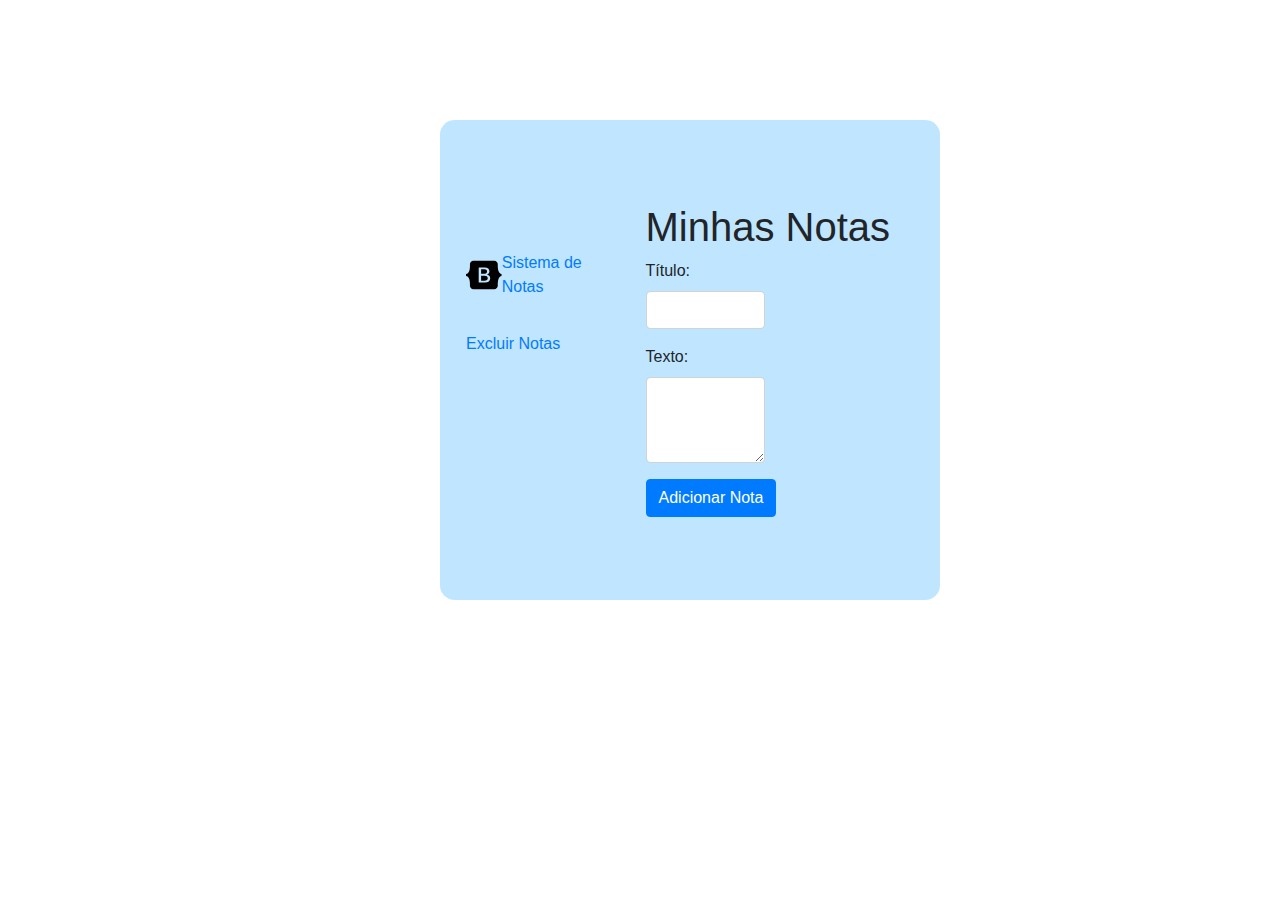
<file: projeto-final/index.html>
<!-- Página inicial -->

<!-- Menu de navegação (cadastro, contato...) -->
<!DOCTYPE html>
<html>

<head>
	<title>Minhas Notas</title>

	<meta name="viewport" content="width=device-width, initial-scale=1">
	<!-- Inclua o Bootstrap aqui -->
	<link rel="stylesheet" href="https://maxcdn.bootstrapcdn.com/bootstrap/4.0.0/css/bootstrap.min.css">
	<script src="https://cdn.jsdelivr.net/npm/@popperjs/core@2.11.7/dist/umd/popper.min.js"
		integrity="sha384-zYPOMqeu1DAVkHiLqWBUTcbYfZ8osu1Nd6Z89ify25QV9guujx43ITvfi12/QExE"
		crossorigin="anonymous"></script>
	<script src="https://cdn.jsdelivr.net/npm/bootstrap@5.3.0-alpha3/dist/js/bootstrap.min.js"
		integrity="sha384-Y4oOpwW3duJdCWv5ly8SCFYWqFDsfob/3GkgExXKV4idmbt98QcxXYs9UoXAB7BZ"
		crossorigin="anonymous"></script>
		<script src="https://code.jquery.com/jquery-3.6.4.min.js" integrity="sha256-oP6HI9z1XaZNBrJURtCoUT5SUnxFr8s3BzRl+cbzUq8=" crossorigin="anonymous"></script>
	<link rel="stylesheet" href="estilos.css">
	<script>
		$("#icones").load( "icones.html" );
		caches.open('devsite.pwa_RUNTINE_V3').then(function(cache) {
      cache.delete('./funcoes.js');
      cache.delete('./index.html'); //nome e local correto do arquivo
    })
	</script>

<script>
	// Seleciona todos os botões de excluir
	const btnsExcluir = document.querySelectorAll('.btn-excluir');
	// Adiciona um listener de clique a cada um
	btnsExcluir.forEach(btn => {
	  btn.addEventListener('click', () => {
		// Encontra o elemento da nota correspondente ao botão
		const nota = btn.closest('.nota');
		// Remove a nota da lista
		nota.remove();
	  });
	});
  </script>
</head>

<body>

	
	<svg xmlns="http://www.w3.org/2000/svg" style="display: none;">
		<symbol id="check2" viewBox="0 0 16 16">
			<path
				d="M13.854 3.646a.5.5 0 0 1 0 .708l-7 7a.5.5 0 0 1-.708 0l-3.5-3.5a.5.5 0 1 1 .708-.708L6.5 10.293l6.646-6.647a.5.5 0 0 1 .708 0z" />
		</symbol>
		<symbol id="circle-half" viewBox="0 0 16 16">
			<path d="M8 15A7 7 0 1 0 8 1v14zm0 1A8 8 0 1 1 8 0a8 8 0 0 1 0 16z" />
		</symbol>
		<symbol id="moon-stars-fill" viewBox="0 0 16 16">
			<path
				d="M6 .278a.768.768 0 0 1 .08.858 7.208 7.208 0 0 0-.878 3.46c0 4.021 3.278 7.277 7.318 7.277.527 0 1.04-.055 1.533-.16a.787.787 0 0 1 .81.316.733.733 0 0 1-.031.893A8.349 8.349 0 0 1 8.344 16C3.734 16 0 12.286 0 7.71 0 4.266 2.114 1.312 5.124.06A.752.752 0 0 1 6 .278z" />
			<path
				d="M10.794 3.148a.217.217 0 0 1 .412 0l.387 1.162c.173.518.579.924 1.097 1.097l1.162.387a.217.217 0 0 1 0 .412l-1.162.387a1.734 1.734 0 0 0-1.097 1.097l-.387 1.162a.217.217 0 0 1-.412 0l-.387-1.162A1.734 1.734 0 0 0 9.31 6.593l-1.162-.387a.217.217 0 0 1 0-.412l1.162-.387a1.734 1.734 0 0 0 1.097-1.097l.387-1.162zM13.863.099a.145.145 0 0 1 .274 0l.258.774c.115.346.386.617.732.732l.774.258a.145.145 0 0 1 0 .274l-.774.258a1.156 1.156 0 0 0-.732.732l-.258.774a.145.145 0 0 1-.274 0l-.258-.774a1.156 1.156 0 0 0-.732-.732l-.774-.258a.145.145 0 0 1 0-.274l.774-.258c.346-.115.617-.386.732-.732L13.863.1z" />
		</symbol>
		<symbol id="sun-fill" viewBox="0 0 16 16">
			<path
				d="M8 12a4 4 0 1 0 0-8 4 4 0 0 0 0 8zM8 0a.5.5 0 0 1 .5.5v2a.5.5 0 0 1-1 0v-2A.5.5 0 0 1 8 0zm0 13a.5.5 0 0 1 .5.5v2a.5.5 0 0 1-1 0v-2A.5.5 0 0 1 8 13zm8-5a.5.5 0 0 1-.5.5h-2a.5.5 0 0 1 0-1h2a.5.5 0 0 1 .5.5zM3 8a.5.5 0 0 1-.5.5h-2a.5.5 0 0 1 0-1h2A.5.5 0 0 1 3 8zm10.657-5.657a.5.5 0 0 1 0 .707l-1.414 1.415a.5.5 0 1 1-.707-.708l1.414-1.414a.5.5 0 0 1 .707 0zm-9.193 9.193a.5.5 0 0 1 0 .707L3.05 13.657a.5.5 0 0 1-.707-.707l1.414-1.414a.5.5 0 0 1 .707 0zm9.193 2.121a.5.5 0 0 1-.707 0l-1.414-1.414a.5.5 0 0 1 .707-.707l1.414 1.414a.5.5 0 0 1 0 .707zM4.464 4.465a.5.5 0 0 1-.707 0L2.343 3.05a.5.5 0 1 1 .707-.707l1.414 1.414a.5.5 0 0 1 0 .708z" />
		</symbol>
	</svg>
	
	<svg xmlns="http://www.w3.org/2000/svg" style="display: none;">
		<symbol id="bootstrap" viewBox="0 0 118 94">
			<title>Bootstrap</title>
			<path fill-rule="evenodd" clip-rule="evenodd"
				d="M24.509 0c-6.733 0-11.715 5.893-11.492 12.284.214 6.14-.064 14.092-2.066 20.577C8.943 39.365 5.547 43.485 0 44.014v5.972c5.547.529 8.943 4.649 10.951 11.153 2.002 6.485 2.28 14.437 2.066 20.577C12.794 88.106 17.776 94 24.51 94H93.5c6.733 0 11.714-5.893 11.491-12.284-.214-6.14.064-14.092 2.066-20.577 2.009-6.504 5.396-10.624 10.943-11.153v-5.972c-5.547-.529-8.934-4.649-10.943-11.153-2.002-6.484-2.28-14.437-2.066-20.577C105.214 5.894 100.233 0 93.5 0H24.508zM80 57.863C80 66.663 73.436 72 62.543 72H44a2 2 0 01-2-2V24a2 2 0 012-2h18.437c9.083 0 15.044 4.92 15.044 12.474 0 5.302-4.01 10.049-9.119 10.88v.277C75.317 46.394 80 51.21 80 57.863zM60.521 28.34H49.948v14.934h8.905c6.884 0 10.68-2.772 10.68-7.727 0-4.643-3.264-7.207-9.012-7.207zM49.948 49.2v16.458H60.91c7.167 0 10.964-2.876 10.964-8.281 0-5.406-3.903-8.178-11.425-8.178H49.948z">
			</path>
		</symbol>
		<symbol id="home" viewBox="0 0 16 16">
			<path
				d="M8.354 1.146a.5.5 0 0 0-.708 0l-6 6A.5.5 0 0 0 1.5 7.5v7a.5.5 0 0 0 .5.5h4.5a.5.5 0 0 0 .5-.5v-4h2v4a.5.5 0 0 0 .5.5H14a.5.5 0 0 0 .5-.5v-7a.5.5 0 0 0-.146-.354L13 5.793V2.5a.5.5 0 0 0-.5-.5h-1a.5.5 0 0 0-.5.5v1.293L8.354 1.146zM2.5 14V7.707l5.5-5.5 5.5 5.5V14H10v-4a.5.5 0 0 0-.5-.5h-3a.5.5 0 0 0-.5.5v4H2.5z" />
		</symbol>
		<symbol id="speedometer2" viewBox="0 0 16 16">
			<path
				d="M8 4a.5.5 0 0 1 .5.5V6a.5.5 0 0 1-1 0V4.5A.5.5 0 0 1 8 4zM3.732 5.732a.5.5 0 0 1 .707 0l.915.914a.5.5 0 1 1-.708.708l-.914-.915a.5.5 0 0 1 0-.707zM2 10a.5.5 0 0 1 .5-.5h1.586a.5.5 0 0 1 0 1H2.5A.5.5 0 0 1 2 10zm9.5 0a.5.5 0 0 1 .5-.5h1.5a.5.5 0 0 1 0 1H12a.5.5 0 0 1-.5-.5zm.754-4.246a.389.389 0 0 0-.527-.02L7.547 9.31a.91.91 0 1 0 1.302 1.258l3.434-4.297a.389.389 0 0 0-.029-.518z" />
			<path fill-rule="evenodd"
				d="M0 10a8 8 0 1 1 15.547 2.661c-.442 1.253-1.845 1.602-2.932 1.25C11.309 13.488 9.475 13 8 13c-1.474 0-3.31.488-4.615.911-1.087.352-2.49.003-2.932-1.25A7.988 7.988 0 0 1 0 10zm8-7a7 7 0 0 0-6.603 9.329c.203.575.923.876 1.68.63C4.397 12.533 6.358 12 8 12s3.604.532 4.923.96c.757.245 1.477-.056 1.68-.631A7 7 0 0 0 8 3z" />
		</symbol>
		<symbol id="table" viewBox="0 0 16 16">
			<path
				d="M0 2a2 2 0 0 1 2-2h12a2 2 0 0 1 2 2v12a2 2 0 0 1-2 2H2a2 2 0 0 1-2-2V2zm15 2h-4v3h4V4zm0 4h-4v3h4V8zm0 4h-4v3h3a1 1 0 0 0 1-1v-2zm-5 3v-3H6v3h4zm-5 0v-3H1v2a1 1 0 0 0 1 1h3zm-4-4h4V8H1v3zm0-4h4V4H1v3zm5-3v3h4V4H6zm4 4H6v3h4V8z" />
		</symbol>
		<symbol id="people-circle" viewBox="0 0 16 16">
			<path d="M11 6a3 3 0 1 1-6 0 3 3 0 0 1 6 0z" />
			<path fill-rule="evenodd"
				d="M0 8a8 8 0 1 1 16 0A8 8 0 0 1 0 8zm8-7a7 7 0 0 0-5.468 11.37C3.242 11.226 4.805 10 8 10s4.757 1.225 5.468 2.37A7 7 0 0 0 8 1z" />
		</symbol>
		<symbol id="grid" viewBox="0 0 16 16">
			<path
				d="M1 2.5A1.5 1.5 0 0 1 2.5 1h3A1.5 1.5 0 0 1 7 2.5v3A1.5 1.5 0 0 1 5.5 7h-3A1.5 1.5 0 0 1 1 5.5v-3zM2.5 2a.5.5 0 0 0-.5.5v3a.5.5 0 0 0 .5.5h3a.5.5 0 0 0 .5-.5v-3a.5.5 0 0 0-.5-.5h-3zm6.5.5A1.5 1.5 0 0 1 10.5 1h3A1.5 1.5 0 0 1 15 2.5v3A1.5 1.5 0 0 1 13.5 7h-3A1.5 1.5 0 0 1 9 5.5v-3zm1.5-.5a.5.5 0 0 0-.5.5v3a.5.5 0 0 0 .5.5h3a.5.5 0 0 0 .5-.5v-3a.5.5 0 0 0-.5-.5h-3zM1 10.5A1.5 1.5 0 0 1 2.5 9h3A1.5 1.5 0 0 1 7 10.5v3A1.5 1.5 0 0 1 5.5 15h-3A1.5 1.5 0 0 1 1 13.5v-3zm1.5-.5a.5.5 0 0 0-.5.5v3a.5.5 0 0 0 .5.5h3a.5.5 0 0 0 .5-.5v-3a.5.5 0 0 0-.5-.5h-3zm6.5.5A1.5 1.5 0 0 1 10.5 9h3a1.5 1.5 0 0 1 1.5 1.5v3a1.5 1.5 0 0 1-1.5 1.5h-3A1.5 1.5 0 0 1 9 13.5v-3zm1.5-.5a.5.5 0 0 0-.5.5v3a.5.5 0 0 0 .5.5h3a.5.5 0 0 0 .5-.5v-3a.5.5 0 0 0-.5-.5h-3z" />
		</symbol>
	</svg>

	<main class="d-flex flex-nowrap">
		<div class="d-flex flex-column flex-shrink-0 p-3 bg-body-tertiary" style="width: 280px;">
			<a href="#"
				class="d-flex align-items-center mb-3 mb-md-0 me-md-auto link-body-emphasis text-decoration-none">
				<svg class="bi pe-none me-2" width="40" height="32">
					<use xlink:href="#bootstrap" />
				</svg>
				<span class="fs-4">Sistema de Notas</span>
			</a>
			<hr>
			<a href="excluir.html" target="_blank">Excluir  Notas </a>
			
					<a href="#" class="nav-link active" aria-current="page">
						<svg class="bi pe-none me-2" width="16" height="16">
							
						</svg>
					</a>
				</li>
				
					<a href="#" class="nav-link link-body-emphasis">
						<svg class="bi pe-none me-2" width="16" height="16">
						</svg>

					</a>
			
			
			</ul>
			<hr>
		</div>
		<div class="container">
			<h1>Minhas Notas</h1>
			<div class="row">
				<div class="col-md-6">
					<!-- Formulário para adicionar notas -->
					<form>
						<div class="form-group">
							<label for="titulo">Título:</label>
							<input type="text" class="form-control" id="titulo">
						</div>
						<div class="form-group">
							<label for="texto">Texto:</label>
							<textarea class="form-control" id="texto" rows="3"></textarea>
						</div>
						<button type="button" class="btn btn-primary" onclick="adicionarNota(),  adicionarNota_excluir()">Adicionar Nota</button>
					</form>
				</div>
				<div class="col-md-6">
					<!-- Lista de notas existentes -->
					<ul id="lista-notas" class="list-group"></ul>
				</div>
			</div>
		</div>
		<!-- Incluindo o JavaScript -->
	</main>
	<script src="https://cdn.jsdelivr.net/npm/bootstrap@5.3.0-alpha3/dist/js/bootstrap.bundle.min.js"></script>
	<script src="funcoes.js"></script>
	<script src="sidebars.js"></script>
	<script>
		carregar_notas()
	</script>
</body>

</html>
</file>
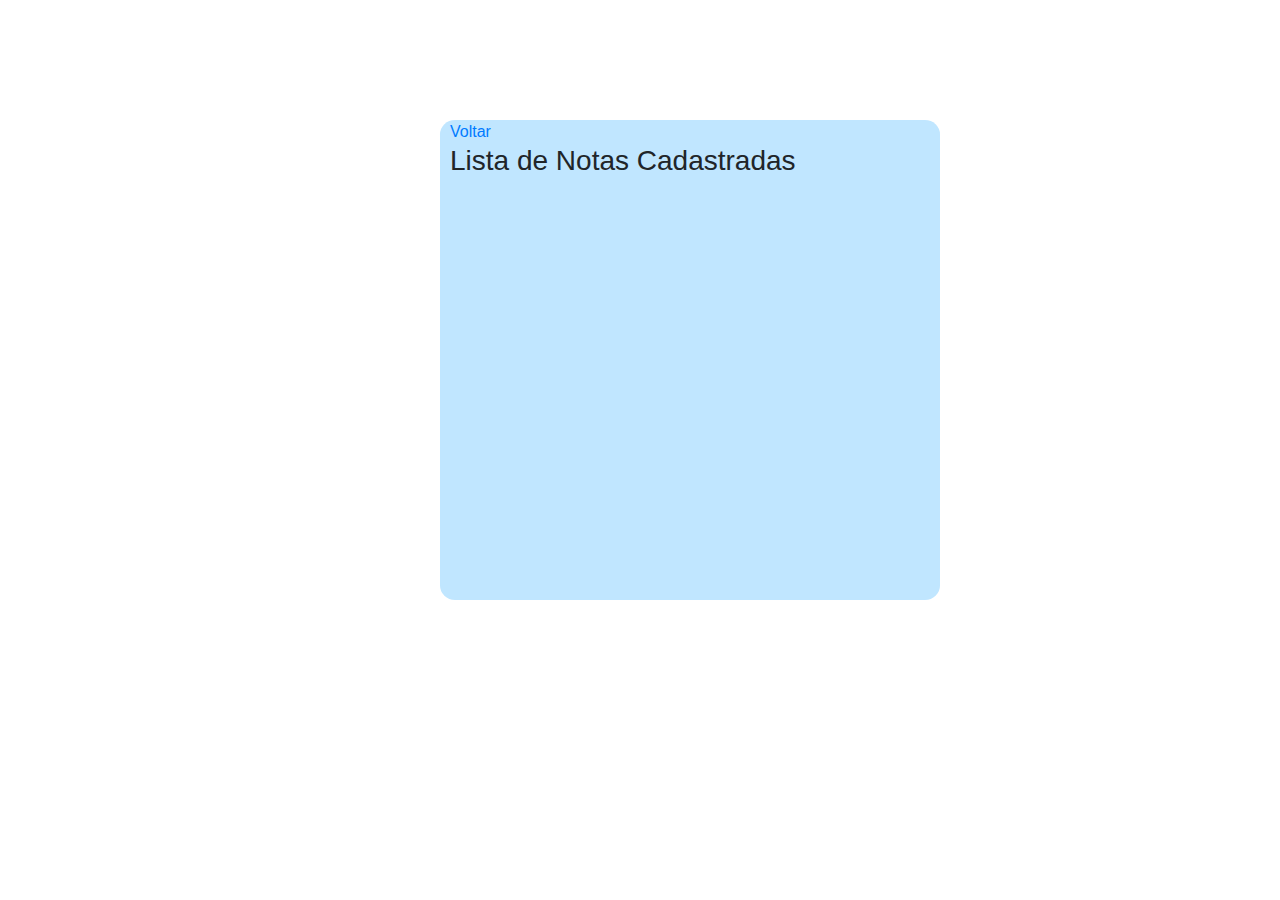
<file: projeto-final/excluir.html>
<!-- Lista de notas cadastradas com opção para excluir notas -->
<html>

<head>
  <meta charset="UTF-8">
        <meta name="viewport" content="width=device-width, initial-scale=1">
        <!-- Inclua o Bootstrap aqui -->
        <link rel="stylesheet" href="https://maxcdn.bootstrapcdn.com/bootstrap/4.0.0/css/bootstrap.min.css">
        <script src="https://cdn.jsdelivr.net/npm/@popperjs/core@2.11.7/dist/umd/popper.min.js"
            integrity="sha384-zYPOMqeu1DAVkHiLqWBUTcbYfZ8osu1Nd6Z89ify25QV9guujx43ITvfi12/QExE"
            crossorigin="anonymous"></script>
        <script src="https://cdn.jsdelivr.net/npm/bootstrap@5.3.0-alpha3/dist/js/bootstrap.min.js"
            integrity="sha384-Y4oOpwW3duJdCWv5ly8SCFYWqFDsfob/3GkgExXKV4idmbt98QcxXYs9UoXAB7BZ"
            crossorigin="anonymous"></script>
        <script src="https://code.jquery.com/jquery-3.6.4.min.js"
            integrity="sha256-oP6HI9z1XaZNBrJURtCoUT5SUnxFr8s3BzRl+cbzUq8=" crossorigin="anonymous"></script>
        <link rel="stylesheet" href="estilo.css">
        <script>
            $("#icones").load("icones.html");
        </script>


  <script>
    // Seleciona todos os botões de excluir
    const btnsExcluir = document.querySelectorAll('.btn-excluir');
    // Adiciona um listener de clique a cada um
    btnsExcluir.forEach(btn => {
      btn.addEventListener('click', () => {
        // Encontra o elemento da nota correspondente ao botão
        const nota = btn.closest('.nota');
        // Remove a nota da lista
        nota.remove();
      });
    });
  </script>

</script>
<div class="ex">
    <a href="index.html">Voltar</a>
    <h3>Lista de Notas Cadastradas </h3>

    <div class="col-md-6">
  <!-- Lista de notas existentes -->
  <ul id="lista-notas" class="list-group"></ul>
</div>

    </div>
</head>



<script src="https://cdn.jsdelivr.net/npm/bootstrap@5.3.0-alpha3/dist/js/bootstrap.bundle.min.js"></script>
<script src="funcoes.js"></script>
<script>
    carregar_notas();
</script>
</body>

</html>
</file>
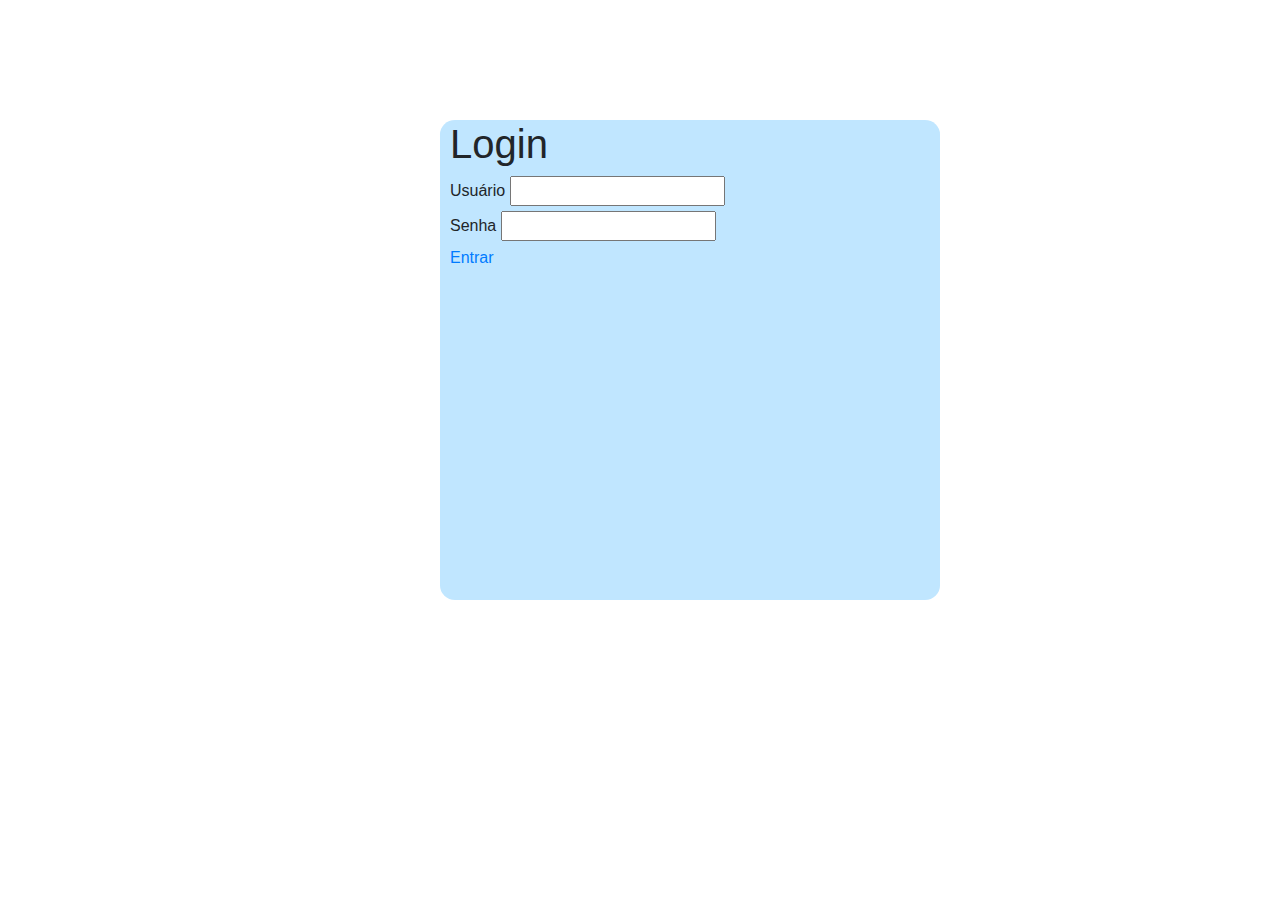
<file: projeto-final/login.html>
<!DOCTYPE html>
<html  Lang="pt-br">
    <head>
        <meta charset="UTF-8">
        <meta name="viewport" content="width=device-width, initial-scale=1">
        <!-- Inclua o Bootstrap aqui -->
        <link rel="stylesheet" href="https://maxcdn.bootstrapcdn.com/bootstrap/4.0.0/css/bootstrap.min.css">
        <script src="https://cdn.jsdelivr.net/npm/@popperjs/core@2.11.7/dist/umd/popper.min.js"
            integrity="sha384-zYPOMqeu1DAVkHiLqWBUTcbYfZ8osu1Nd6Z89ify25QV9guujx43ITvfi12/QExE"
            crossorigin="anonymous"></script>
        <script src="https://cdn.jsdelivr.net/npm/bootstrap@5.3.0-alpha3/dist/js/bootstrap.min.js"
            integrity="sha384-Y4oOpwW3duJdCWv5ly8SCFYWqFDsfob/3GkgExXKV4idmbt98QcxXYs9UoXAB7BZ"
            crossorigin="anonymous"></script>
        <script src="https://code.jquery.com/jquery-3.6.4.min.js"
            integrity="sha256-oP6HI9z1XaZNBrJURtCoUT5SUnxFr8s3BzRl+cbzUq8=" crossorigin="anonymous"></script>
        <link rel="stylesheet" href="estilos.css">
        <script>
            $("#icones").load("icones.html");
        </script>
    <title>Login</title>
</head>
    <body>
        <div class="conteiner">
 <main>
    <h1>Login</h1>
    <form id="log">
        <label for="username">Usuário</label>
        <input type="text" id="username" name="username">
<br>
        <label for="password">Senha</label>
        <input type="password" name="password" >
<br>
<a href="index.html">Entrar</a> </main>

    </div>
    <script src="funcoes.js"></script>
    <script src="https://cdn.jsdelivr.net/npm/bootstrap@5.3.0-alpha3/dist/js/bootstrap.bundle.min.js"></script>

</body>
</html>
</file>
<file: projeto-final/estilos.css>
body {
	min-height: 100vh;
	min-height: -webkit-fill-available;
  }
  
  html {
	height: -webkit-fill-available;
  }
  
  main {
	height: 100vh;
	height: -webkit-fill-available;
	max-height: 100vh;
	overflow-x: auto;
	overflow-y: hidden;
  }
  
  .dropdown-toggle { outline: 0; }
  
  .btn-toggle {
	padding: .25rem .5rem;
	font-weight: 600;
	color: var(--bs-emphasis-color);
	background-color: transparent;
  }
  .btn-toggle:hover,
  .btn-toggle:focus {
	color: rgba(var(--bs-emphasis-color-rgb), .85);
	background-color: var(--bs-tertiary-bg);
  }
  
  .btn-toggle::before {
	width: 1.25em;
	line-height: 0;
	content: url("data:image/svg+xml,%3csvg xmlns='http://www.w3.org/2000/svg' width='16' height='16' viewBox='0 0 16 16'%3e%3cpath fill='none' stroke='rgba%280,0,0,.5%29' stroke-linecap='round' stroke-linejoin='round' stroke-width='2' d='M5 14l6-6-6-6'/%3e%3c/svg%3e");
	transition: transform .35s ease;
	transform-origin: .5em 50%;
  }
  
  [data-bs-theme="dark"] .btn-toggle::before {
	content: url("data:image/svg+xml,%3csvg xmlns='http://www.w3.org/2000/svg' width='16' height='16' viewBox='0 0 16 16'%3e%3cpath fill='none' stroke='rgba%28255,255,255,.5%29' stroke-linecap='round' stroke-linejoin='round' stroke-width='2' d='M5 14l6-6-6-6'/%3e%3c/svg%3e");
  }
  
  .btn-toggle[aria-expanded="true"] {
	color: rgba(var(--bs-emphasis-color-rgb), .85);
  }
  .btn-toggle[aria-expanded="true"]::before {
	transform: rotate(90deg);
  }
  
  .btn-toggle-nav a {
	padding: .1875rem .5rem;
	margin-top: .125rem;
	margin-left: 1.25rem;
  }
  .btn-toggle-nav a:hover,
  .btn-toggle-nav a:focus {
	background-color: var(--bs-tertiary-bg);
  }
  
  .scrollarea {
	overflow-y: auto;
  }
  
  main{
	color: rgd(192,230,255);
	text-align: -webkit-certer;
	position: absolute;
	top: 40%;
	left: 50%;
	transform: translate(-40%,-50%);
  }
  
  main{
	height: 480px;
	width: 500px;
	background-color: rgb(192, 230, 255);
	border-radius: 3%;
	text-align: -webkit-certer;
	position: absolute;
	top: 40%;
	left: 50%;
	transform: translate(-40%,-50%);
	padding-left: 10px;
	padding-right: 10px;
	justify-content: center;
	align-items: center;
  }
  
  
  
  .vvv{
	height: 480px;
	width: 500px;
	background-color: rgb(192, 230, 255);
	border-radius: 3%;
	text-align: -webkit-certer;
	position: absolute;
	top: 40%;
	left: 50%;
	transform: translate(-40%,-50%);
	padding-left: 10px;
	padding-right: 10px;
	align-items: center;
	justify-content: center;
  }
  
  
  .cont{
	height: 500px;
	width: 550px;
	background-color: rgb(192, 230, 255);
	border-radius: 3%;
	text-align: -webkit-certer;
	position: absolute;
	top: 50%;
	left: 50%;
	transform: translate(-40%,-50%);
	padding-left: 20px;
	padding-right: 30px;
	align-items:center;
	justify-content:center;
  
  }
  .log{
	height: 400px;
	width: 500px;
	background-color: rgb(192, 230, 255);
	border-radius: 3%;
	text-align: -webkit-certer;
	position: absolute;
	top: 40%;
	left: 40%;
	transform: translate(-40%,-50%);
	padding-left: 10px;
	padding-right: 10px;
	align-items:center;
	justify-content:center
  }
</file>
<file: projeto-final/estilo.css>
/* CSS do da página */
/* CSS do da página */
.btn{
    background-color  : blue;
  }
    .ex{
      height: 480px;
      width: 500px;
      background-color: rgb(192, 230, 255);
      border-radius: 3%;
      text-align: -webkit-certer;
      position: absolute;
      top: 40%;
      left: 50%;
      transform: translate(-40%,-50%);
      padding-left: 10px;
      padding-right: 10px;
      align-items: center;
      justify-content: center;
    }
</file>
